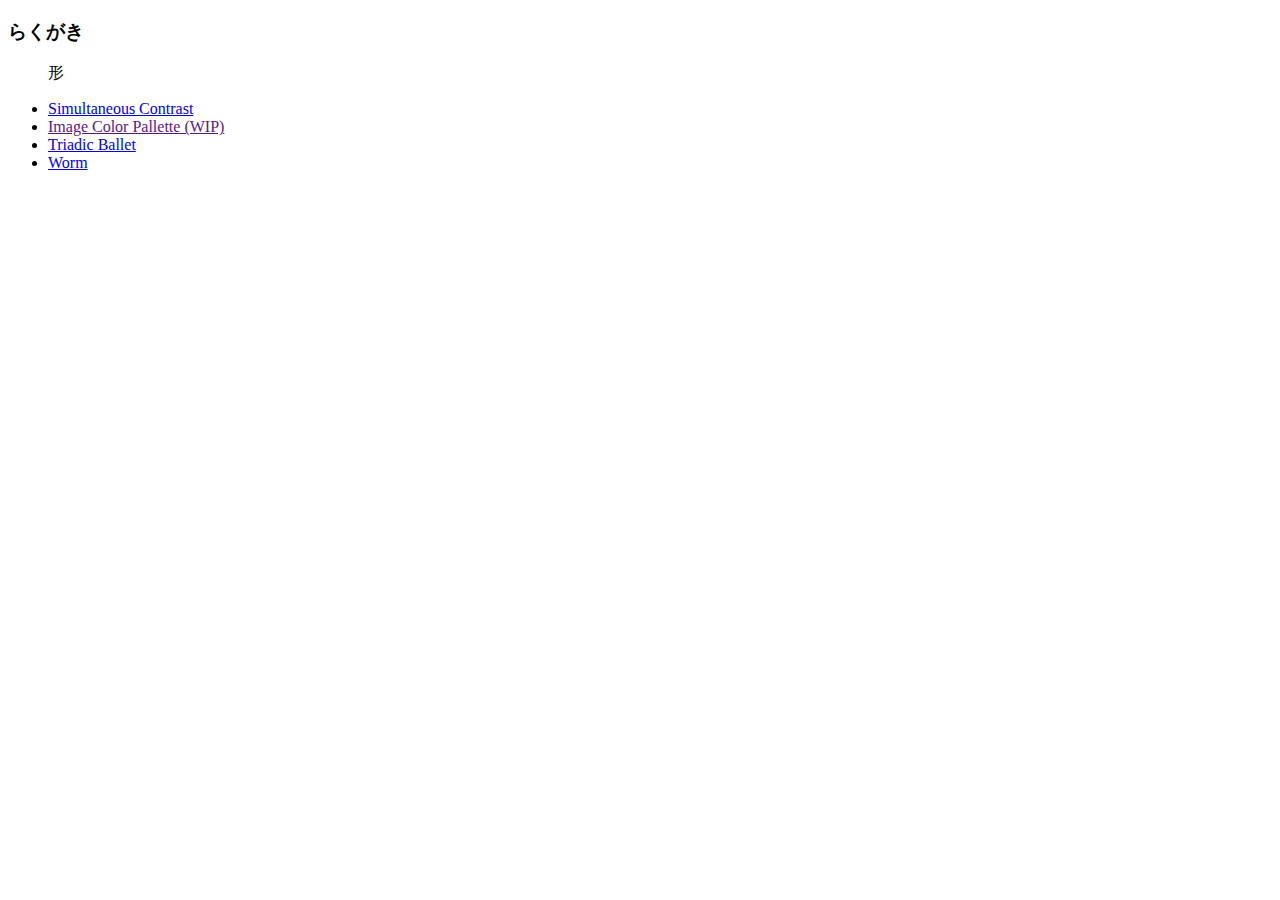
<file: index.html>
<!doctype html>

<html lang="en">
<head>
  <meta charset="utf-8">

  <title>Graffiti</title>
  <meta name="description" content="The HTML5 Herald">
  <meta name="author" content="takafm">

  <!--<link rel="stylesheet" href="css/styles.css?v=1.0">-->
</head>

<body>
  <h3>らくがき</h3>
  <ul>
    <p>形</p>
    <li><a href="01_SimultaneousContrast.html">Simultaneous Contrast</a></li>
    <li><a href="">Image Color Pallette (WIP)</a></li>
    <li><a href="03_TriadicBallet.html">Triadic Ballet</a></li>
    <li><a href="04_Worm.html">Worm</a></li>
  </ul>
</body>

</html>
</file>
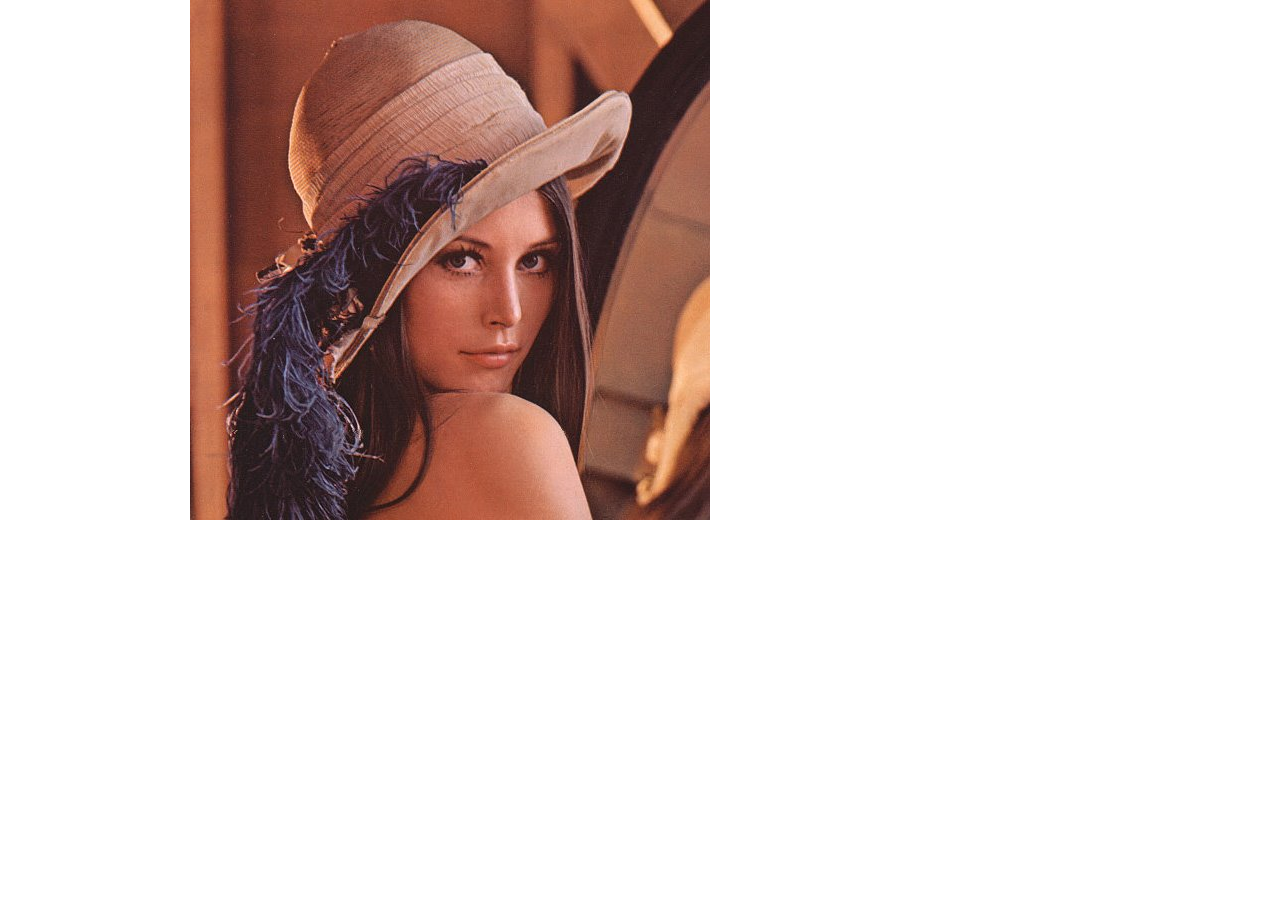
<file: 02_ImageColorPallette.html>
<!DOCTYPE html>
<html>
  <head>
    <meta name="viewport" width=device-width, initial-scale=1.0, maximum-scale=1.0, user-scalable=0>
    <link rel="stylesheet" href="css/style.css">
    <script src="lib/p5/p5.min.js"></script>
    <script src="lib/p5/addons/p5.dom.min.js"></script>
    <script src="lib/p5/addons/p5.sound.min.js"></script>
    <script src="js/02_ImageColorPallette.js"></script>
  </head>
  <body>
  </body>
</html>
</file>
<file: css/style.css>
html, body {
  height: 100%;
}

canvas {
  display: block
}

body {
  margin: 0;
  display: flex;

  /* This centers our sketch horizontally. */
  justify-content: center;

  /* This centers our sketch vertically. */
  align-items: center;
}
</file>
